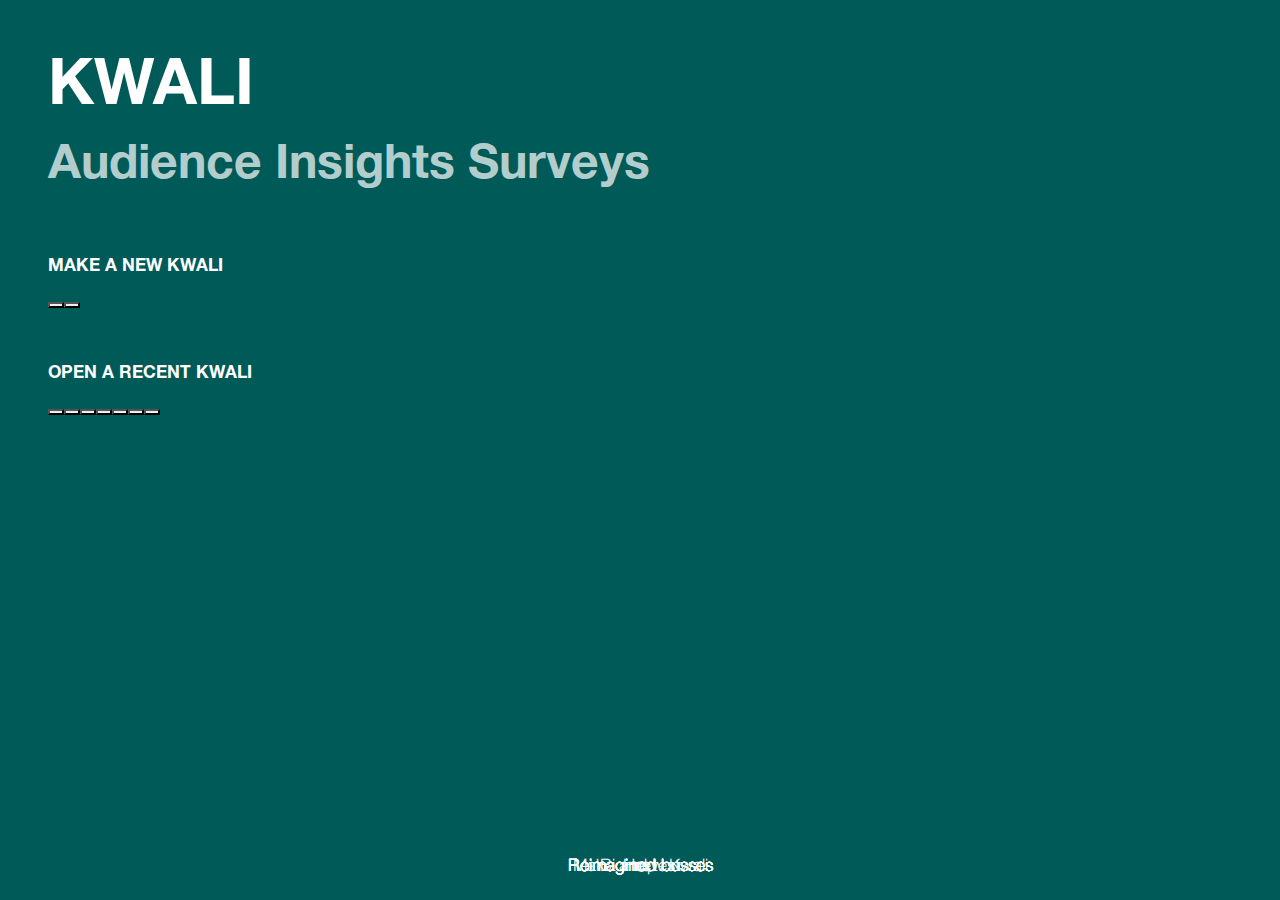
<file: test/index.html>
﻿<!doctype html>
<html lang="en">
<head>
  <meta charset="utf-8">
  <meta name="viewport" content="width=device-width, initial-scale=1.0" />
  <meta name="viewport" content="target-densitydpi=device-dpi" />
  <meta name="HandheldFriendly" content="true" />
  <link rel="stylesheet" href="../styles/new-design.css">
</head>
<body>
  <div id="surveyPanel" class="mainPanel">
    <div id="surveyTitle" class="largeHeader">
      KWALI
    </div>
    <div id="surveySubtitle" class="regularHeader">
      Audience Insights Surveys
    </div>
    <div class="break"></div>
    <div id="newSurveyHeader" class="smallHeader">
      MAKE A NEW KWALI
    </div>
    <div id="newSurveyButtons" class="buttonPanel">
      <button id="addSurveyButton" class="regularButton, addButton" onclick="clickButton(this, addSurvey);">
        <div class="buttonText">Make a new Kwali</div>
      </button>
      <button id="helpSurveyButton" class="regularButton, helpButton">
        <div class="buttonText">Help</div>
      </button>
    </div>
    <div class="break"></div>
    <div id="recentSurveyHeader" class="smallHeader">
      OPEN A RECENT KWALI
    </div>
    <div id="recentSurveyButtons" class="buttonPanel">
      <button id="placeholderSurveyButton1" class="regularButton, textQuestionButton">
        <div class="buttonText">Biome test</div>
      </button>
      <button id="placeholderSurveyButton2" class="regularButton, inactiveButton, buttonQuestionButton">
        <div class="buttonText">Reimagined busses</div>
      </button>
      <button id="placeholderSurveyButton3" class="regularButton, inactiveButton, buttonQuestionButton">
        <div class="buttonText">Reimagined busses</div>
      </button>
      <button id="placeholderSurveyButton4" class="regularButton, inactiveButton, buttonQuestionButton">
        <div class="buttonText">Reimagined busses</div>
      </button>
      <button id="placeholderSurveyButton5" class="regularButton, inactiveButton, buttonQuestionButton">
        <div class="buttonText">Reimagined busses</div>
      </button>
      <button id="placeholderSurveyButton6" class="regularButton, inactiveButton, buttonQuestionButton">
        <div class="buttonText">Reimagined busses</div>
      </button>
      <button id="placeholderSurveyButton7" class="regularButton, inactiveButton, buttonQuestionButton">
        <div class="buttonText">Reimagined busses</div>
      </button>
    </div>
  </div>
</body>
</html>

<script>
function clickButton(element, functionToCall)
{
  element.classList.remove('buttonClick');
  void element.offsetWidth;
  element.classList.add('buttonClick');
  element.addEventListener("animationend", functionToCall, false);
}

function addSurvey()
{
  document.body.innerHTML = "";
}
</script>
</file>
<file: styles/new-design.css>
:root {
    --backgroundColour: #005A58;
    --midColour: #B2CDCC;
    --darkColour: #7FACAB;
    --textColour: #FFFFFF;
    --highlightColour: #00A89D;
    --activeColour: #046B6A;
    --inactiveColour: #046B6A;
    --pagePadding: 48px;
    --breakHeight: 48px;
    --largeFontSize: 48pt;
    --regularFontSize: 36pt;
    --mediumFontSize: 18pt;
    --smallFontSize: 13pt;
    --headerMarginBottom: 24px;
    --smallMarginBottom: 12px;
    --buttonDimension: 224px;
    --buttonMargin: 12px;
    --buttonTextInset: 24px;
    --buttonRadius: 6px;
}

@font-face {
    font-family: "HelveticaBold";
    src: url("../fonts/HelveticaNeueBold.otf") format("opentype");
}

@font-face {
    font-family: "HelveticaLight";
    src: url("../fonts/HelveticaNeueLight.otf") format("opentype");
}

html, body {
    background-color: var(--backgroundColour);
    color: var(--textColour);

    font-family: HelveticaBold;
    font-size: var(--smallFontSize);
    line-height: var(--smallFontSize);

    height: 100%;
    width: 100%;
    min-width: 100%;
    min-height: 100%;
    margin: 0;
    padding: 0;

    overflow: hidden;
    -webkit-font-smoothing: antialiased;

    cursor: auto;
}

#loadingText {
    font-family: HelveticaBold;
    font-size: var(--regularFontSize);
    line-height: var(--regularFontSize);
    color: var(--activeColour);
    margin: auto;
    position: absolute;
    top: 50%;
    left: 0%;
    width: 100%;
    height: 50%;
    text-align: center;
    vertical-align: central;
}

.break {
    width: 100%;
    height: var(--breakHeight);
}

.mainPanel {
    width: calc(100% - var(--pagePadding) * 2);
    height: calc(100% - var(--pagePadding) * 2);
    padding: var(--pagePadding);
    overflow-y: scroll;
}

.activePanel {
    background-color: #C9855D;
    color: #E3C1AD;
}

.largeHeader {
    user-select: none;
    font-size: var(--largeFontSize);
    line-height: var(--largeFontSize);
    margin-bottom: var(--headerMarginBottom);
}

.largeHeaderDark {
    user-select: none;
    color: var(--darkColour);
    font-size: var(--largeFontSize);
    line-height: var(--largeFontSize);
    margin-bottom: var(--smallMarginBottom);
}

.regularHeader {
    user-select: none;
    color: var(--midColour);
    font-size: var(--regularFontSize);
    line-height: var(--regularFontSize);
    margin-bottom: var(--headerMarginBottom);
}

.smallHeader {
    user-select: none;
    font-size: var(--smallFontSize);
    line-height: var(--smallFontSize);
    text-transform: capitalize;
    margin-bottom: var(--headerMarginBottom);
}

.buttonPanel {
    width: calc(4.5 * (var(--buttonDimension) + var(--buttonMargin)));
    max-width: calc(4.5 * (var(--buttonDimension) + var(--buttonMargin)));
    font-size: 0;
}

.innerButtonPanel {
    width: 100%;
    max-width: 100%;
    height: 100%;
    max-height: 100%;
    display: none;
}

.editableSurveyName {
    background: none;
    background-color: none;
    border-style: none;
    color: var(--textColour);
    border-radius: 0;
    font-size: var(--regularFontSize);
    line-height: var(--regularFontSize);
    border: none;
    outline: none;
    opacity: 1;
    position: relative;
    margin-left: 0;
    margin-top: 0;
    margin-bottom: var(--smallMarginBottom);
    padding: 0;
    cursor: text;
}

.editableSurveyInfo {
    background: none;
    background-color: none;
    border-style: none;
    color: var(--darkColour);
    border-radius: 0;
    font-size: var(--mediumFontSize);
    line-height: var(--mediumFontSize);
    border: none;
    outline: none;
    opacity: 1;
    position: relative;
    margin: 0;
    width: 228px;
    max-width: 228px;
    margin-right: 12px;
    margin-bottom: var(--headerMarginBottom);
    padding: 0;
    cursor: text;
}

.editableQuestionPanel {
    position: relative;
    padding: 24px;
    padding-left: 48px;
    width: calc(var(--buttonDimension) * 4);
    max-width: calc(var(--buttonDimension) * 4);
    height: calc(var(--buttonDimension) * 1);
    max-height: calc(var(--buttonDimension) * 1);
    margin: 0;
    padding: 0;
    margin-bottom: var(--buttonMargin);
    background-color: var(--inactiveColour);
    border-style: none;
    border-radius: var(--buttonRadius);
    border: none;
    outline: none;
    margin-right: var(--buttonMargin);
}

.editableQuestionField {
    width: calc(var(--buttonDimension) * 3.5 - 24px);
    height: calc(var(--buttonDimension) * 1 - 48px);
    opacity: 1;
    position: absolute;
    left: calc(var(--buttonDimension) / 2);
    top: 24px;
    bottom: 24px;
    right: 24px;
    margin: 0;
    padding: 0;
    cursor: text;
    text-align: left;
    vertical-align: top;
    border: none;
    outline: none;
    background: none;
    font-size: var(--largeFontSize);
    line-height: var(--largeFontSize);
    font-family: HelveticaBold;
    color: var(--darkColour);
    resize: none;
}

.editableButtonFieldIcon {
    position: absolute;
    left: calc(-1 * var(--buttonDimension) / 4);
    top: calc(-1 * var(--buttonDimension) / 4);
    width: var(--buttonDimension);
    height: var(--buttonDimension);
    min-width: var(--buttonDimension);
    min-height: var(--buttonDimension);
    margin: 0;
    padding: 0;
    background-repeat: no-repeat;
    background-size: var(--buttonDimension) var(--buttonDimension);
    background-position: center;
    background-image: url('../icons/text-mc.png');
}

.editableQuestionFieldIconLetter {
    position: absolute;
    left: 24px;
    top: 24px;
    width: 48px;
    height: 48px;
    margin: 0;
    padding: 0;
    font-size: var(--largeFontSize);
    line-height: var(--largeFontSize);
    color: var(--textColour);
    user-select: none;
}

.editableAnswerPanel {
    position: relative;
    padding: 24px;
    padding-left: 48px;
    width: calc(var(--buttonDimension) * 4);
    max-width: calc(var(--buttonDimension) * 4);
    height: calc(var(--buttonDimension) * 1);
    max-height: calc(var(--buttonDimension) * 1);
    margin: 0;
    padding: 0;
    margin-bottom: var(--buttonMargin);
    background-color: var(--inactiveColour);
    border-style: none;
    border-radius: var(--buttonRadius);
    border: none;
    outline: none;
    margin-right: var(--buttonMargin);
}

.editableAnswerField {
    width: calc(var(--buttonDimension) * 3.5 - 24px);
    height: calc(var(--buttonDimension) * 1 - 48px);
    opacity: 1;
    position: absolute;
    left: calc(var(--buttonDimension) / 2);
    top: 24px;
    bottom: 24px;
    right: 24px;
    margin: 0;
    padding: 0;
    cursor: text;
    text-align: left;
    vertical-align: top;
    border: none;
    outline: none;
    background: none;
    font-size: var(--regularFontSize);
    line-height: var(--regularFontSize);
    font-family: HelveticaLight;
    color: var(--darkColour);
    resize: none;
}

.editableAnswerFieldIcon {
    position: absolute;
    left: 24px;
    top: 24px;
    width: 48px;
    height: 48px;
    margin: 0;
    padding: 0;
    font-size: var(--regularFontSize);
    line-height: var(--regularFontSize);
    color: var(--textColour);
    user-select: none;
}

editableQuestionHeader:focus {
    color: var(--textColour);
    background-color: var(--activeColour);
}

.editableObservationPanel {
    position: relative;
    padding: 24px;
    padding-left: 48px;
    width: calc(var(--buttonDimension) * 4);
    max-width: calc(var(--buttonDimension) * 4);
    height: calc(var(--buttonDimension) * 2);
    max-height: calc(var(--buttonDimension) * 2);
    margin: 0;
    padding: 0;
    margin-bottom: var(--buttonMargin);
    background-color: var(--inactiveColour);
    border-style: none;
    border-radius: var(--buttonRadius);
    border: none;
    outline: none;
    margin-right: var(--buttonMargin);
}

.editableObservationPanel:focus {
    color: var(--textColour);
    background-color: var(--activeColour);
}

.editableObservationField {
    width: calc(var(--buttonDimension) * 3.5 - 24px);
    height: calc(var(--buttonDimension) * 2 - 48px);
    opacity: 1;
    position: absolute;
    left: calc(var(--buttonDimension) / 2);
    top: 24px;
    bottom: 24px;
    right: 24px;
    margin: 0;
    padding: 0;
    cursor: text;
    text-align: left;
    vertical-align: top;
    border: none;
    outline: none;
    background: none;
    font-size: var(--regularFontSize);
    line-height: var(--regularFontSize);
    font-family: HelveticaLight;
    color: var(--darkColour);
    resize: none;
}

editableObservationField:focus {
    color: var(--textColour);
}

.editableObservationFieldIcon {
    position: absolute;
    left: calc(-1 * var(--buttonDimension) / 4);
    top: calc(-1 * var(--buttonDimension) / 4);
    width: var(--buttonDimension);
    height: var(--buttonDimension);
    min-width: var(--buttonDimension);
    min-height: var(--buttonDimension);
    margin: 0;
    padding: 0;
    background-repeat: no-repeat;
    background-size: var(--buttonDimension) var(--buttonDimension);
    background-position: center;
    background-image: url('../icons/text-obs.png');
}

.fakeButton {
    width: var(--buttonDimension);
    height: var(--buttonDimension);
    margin-left: 0;
    margin-top: 0;
    margin-right: var(--buttonMargin);
    margin-bottom: var(--buttonMargin);
    padding: 0;
    position: relative;
    display: inline-block;
}

.answerFileInput, .questionFileInput {
    opacity: 0;
    position: absolute;
    z-index: -10;
    display: none;
}

.uploadFileButton {
    background-color: var(--activeColour);
    border-style: none;
    border-radius: var(--buttonRadius);
    width: var(--buttonDimension);
    height: var(--buttonDimension);
    background-repeat: no-repeat;
    background-size: var(--buttonDimension) var(--buttonDimension);
    background-position: center;
    border: none;
    outline: none;
    opacity: 1;
    position: relative;
    margin-left: 0;
    margin-top: 0;
    margin-right: var(--buttonMargin);
    margin-bottom: var(--buttonMargin);
    padding: 0;
    cursor: pointer;
    transform: scale(1, 1);
    transition: transform ease-in-out 0.33s;
    background-image: url('../icons/upload.png');
    display: inline-flex;
    font-size: 0;
}

.answerFileProgress, .questionFileProgress {
    position: absolute;
    top: var(--buttonTextInset);
    left: 0;
    width: 100%;
    text-align: center;
    vertical-align: bottom;
    color: var(--textColour);
    font-family: HelveticaLight;
    font-size: var(--smallFontSize);
    text-transform: none;
}

label:hover, label:active, input:hover + label, input:active + label {
    background-color: var(--highlightColour);
    transform: scale(1.05, 1.05);
}

.imageButton {
    background-color: var(--inactiveColour);
    border-style: solid;
    border-width: 6px;
    border-radius: var(--buttonRadius);
    border-color: var(--inactiveColour);
    width: calc(var(--buttonDimension) * 2);
    height: calc(var(--buttonDimension) - 12px);
    outline: none;
    opacity: 1;
    position: relative;
    margin-left: 0;
    margin-top: 0;
    margin-right: var(--buttonMargin);
    margin-bottom: var(--buttonMargin);
    padding: 0;
    transform: scale(1, 1);
    transition: transform ease-in-out 0.33s;
    display: inline-flex;
    font-size: 0;
}

.surveyImage {
    background-color: none;
    position: absolute;
    top: 0;
    left: 0;
    width: 100%;
    height: 100%;
    object-fit: cover;
    border-radius: var(--buttonRadius);
    border: none;
    outline: none;
}

.answerImage {
    object-fit: cover;
    border: none;
    outline: none;
    background-color: var(--inactiveColour);
    border-radius: var(--buttonRadius);
    width: var(--buttonDimension);
    height: var(--buttonDimension);
    border: none;
    outline: none;
    opacity: 1;
    position: relative;
    margin-left: 0;
    margin-top: 0;
    margin-right: var(--buttonMargin);
    margin-bottom: var(--buttonMargin);
    padding: 0;
    transform: scale(1, 1);
    transition: transform ease-in-out 0.33s;
    display: inline-flex;
    font-size: 0;
}

.questionImage {
    background-color: var(--backgroundColour);
    position: absolute;
    top: 0;
    left: 0;
    width: 100%;
    height: 100%;
    object-fit: cover;
    border-radius: var(--buttonRadius);
    border: none;
    outline: none;
}

.regularButton {
    background-color: var(--activeColour);
    border-style: none;
    border-radius: var(--buttonRadius);
    width: var(--buttonDimension);
    height: var(--buttonDimension);
    background-repeat: no-repeat;
    background-size: var(--buttonDimension) var(--buttonDimension);
    background-position: center;
    border: none;
    outline: none;
    opacity: 1;
    position: relative;
    margin-left: 0;
    margin-top: 0;
    margin-right: var(--buttonMargin);
    margin-bottom: var(--buttonMargin);
    padding: 0;
    cursor: pointer;
    transform: scale(1, 1);
    transition: transform ease-in-out 0.33s;
}

.buttonText {
    position: absolute;
    bottom: var(--buttonTextInset);
    left: 0;
    width: 100%;
    text-align: center;
    vertical-align: bottom;
    color: var(--textColour);
    font-family: HelveticaLight;
    font-size: var(--smallFontSize);
    text-transform: none;
}

.regularButton:hover:enabled {
    background-color: var(--highlightColour);
    transform: scale(1.05, 1.05);
}

.regularButton:disabled {
    opacity: 0.5;
    background-color: var(--inactiveColour);
    cursor: auto;
}

.buttonClick {
    animation-name: button-click-animation;
    animation-duration: 0.2s;
    animation-timing-function: ease-in-out;
    opacity: 1;
    transform: scale(1.05, 1.05);
}

@keyframes button-click-animation {
    0% { opacity: 1; transform: scale(1.05, 1.05); }
    50% { opacity: 0.5; transform: scale(0.9, 0.9); }
    100% { opacity: 1; transform: scale(1, 1); }
}

.addButton {
    background-image: url('../icons/add.png');
}

.helpButton {
    background-image: url('../icons/help.png');
    cursor: help;
}

.saveButton {
    background-image: url('../icons/sensor.png');
}

.textQuestionButton {
    background-image: url('../icons/text-q.png');
}

.buttonQuestionButton {
    background-image: url('../icons/buttons.png');
}

.imageQuestionButton {
    background-image: url('../icons/image-q.png');
}

.imageAnswerButton {
    background-image: url('../icons/image-mc.png');
}

.imageQuestionAndAnswerButton {
    background-image: url('../icons/image-choose.png');
}

.sensorQuestionButton {
    background-image: url('../icons/sensor.png');
}

.mapQuestionButton {
    background-image: url('../icons/map.png');
}

.visualiseButton {
    background-image: url('../icons/visualise.png');
}

.resultsButton {
    background-image: url('../icons/sensor.png');
}

.saveButton {
    background-image: url('../icons/upload.png');
}

.runButton {
    background-image: url('../icons/run.png');
}

.shareButton {
    background-image: url('../icons/share.png');
}

.deleteButton {
    background-image: url('../icons/delete.png');
}

.deleteButton:hover {
    background-color: indianred;
}

.innerButton {
    width: 24px;
    height: 24px;
    border-radius: 6px;
    background-color: var(--inactiveColour);
    opacity: 1;
    color: var(--activeColour);
    background-repeat: no-repeat;
    background-size: 112px 112px;
    background-position: center;
    margin-right: 6px;
    margin-top: 6px;
    float: right;
    transform: scale(1, 1);
    transition: transform ease-in-out 0.33s;
}

.innerButton:hover {
    transform: scale(1.1, 1.1);
    color: var(--textColour);
}

.modalBackground {
    position: absolute;
    z-index: 10;
    left: 0;
    top: 0;
    width: 100%;
    height: 100%;
    overflow: hidden;
    background-color: rgb(0,0,0);
    background-color: rgba(0,0,0,0.4);
}

.modalContent {
    position: absolute;
    background-color: var(--activeColour);
    color: var(--textColour);
    font-family: HelveticaLight;
    margin: 0;
    padding: 48px;
    border-radius: var(--buttonRadius);
    width: 448px;
    height: 224px;
    left: calc((100% - 544px) / 2);
    top: calc((100% - 320px) / 2);
    cursor: text;
}

.modalClose {
    position: absolute;
    width: 48px;
    height: 48px;
    top: 12px;
    right: 12px;
    background-image: url('../icons/delete.png');
    background-repeat: no-repeat;
    background-size: 224px 224px;
    background-position: center;
    transform: scale(1, 1);
    transition-property: transform, opacity;
    transition: all ease-in-out 0.33s;
    cursor: pointer;
    opacity: 0.75;
}

.modalClose:hover {
    transform: scale(1.2, 1.2);
    opacity: 1.0;
}
</file>
